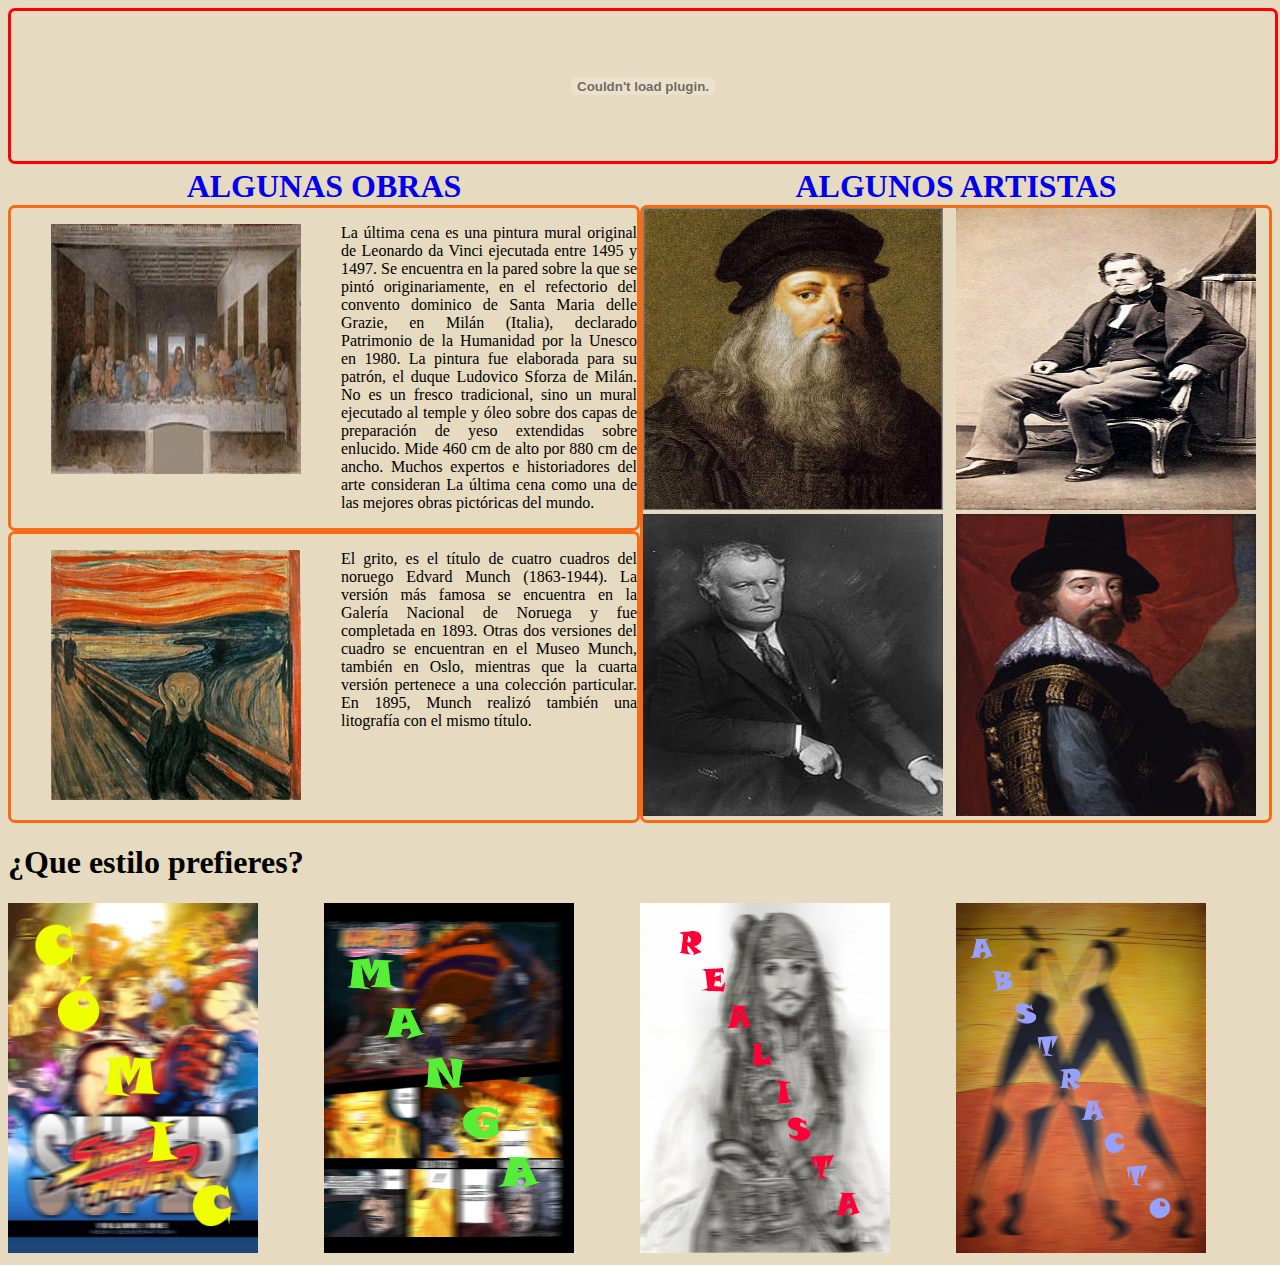
<file: index.html>
<!DOCTYPE html>
<html>
<head>
	<title>diseñando con pasión</title>
	<meta charset="UTF-8">
	
	<link rel="stylesheet" type="text/css" href="./css/stylesheet.css">
	<link rel="shortcut icon" type="image/x-icon" href="./images/icon/logo.ico" />
</head>
<body>
	<div>
	<embed src="src/banner.swf"></embed>
	</div>
	<section class="container">
		<div class="col">
			<div class="title">
				<a href="algunasobras.html">
					<h1>Algunas Obras</h1>
				</a>
			</div>
			<div class="port">
				<figure>
					<img class="obras" src="./images/obras/laultimacena.jpg">
				</figure>
				<article class="text">
					<p>
						La última cena es una pintura mural original de Leonardo da Vinci ejecutada entre 1495 y 1497. Se encuentra en la pared sobre la que se pintó originariamente, en el refectorio del convento dominico de Santa Maria delle Grazie, en Milán (Italia), declarado Patrimonio de la Humanidad por la Unesco en 1980. La pintura fue elaborada para su patrón, el duque Ludovico Sforza de Milán. No es un fresco tradicional, sino un mural ejecutado al temple y óleo sobre dos capas de preparación de yeso extendidas sobre enlucido. Mide 460 cm de alto por 880 cm de ancho. Muchos expertos e historiadores del arte consideran La última cena como una de las mejores obras pictóricas del mundo.
					</p>
				</article>
			</div>
			<div class="port">	
				<figure>
					<img class="obras" src="./images/obras/elgrito.jpg">
				</figure>
				<article class="text">
					<p>
						El grito, es el título de cuatro cuadros del noruego Edvard Munch (1863-1944). La versión más famosa se encuentra en la Galería Nacional de Noruega y fue completada en 1893. Otras dos versiones del cuadro se encuentran en el Museo Munch, también en Oslo, mientras que la cuarta versión pertenece a una colección particular. En 1895, Munch realizó también una litografía con el mismo título.
					</p>
				</article>			
			</div>
		</div>	
		<div class="col">
			<div class="title">
				<a href="algunosartistas.html">
					<h1>Algunos Artistas</h1>
				</a>
			</div>
			<div class="artistas">
				<figure>
					<img class="artistas-img" src="./images/artistas/leonardodavinci.jpg">
				</figure>
				<figure>
					<img class="artistas-img" src="./images/artistas/delacroix.jpg">
				</figure>
				<figure>
					<img class="artistas-img" src="./images/artistas/edvard.jpg">
				</figure>
				<figure>
					<img class="artistas-img" src="./images/artistas/francis.jpg">
				</figure>
			</div>	
		</div>	
	</section>
	<div>
		<h1>¿Que estilo prefieres?</h1>
	</div>
	<div class="tapa">	
		<figure>
			<a href="comic.html">
				<img class="tapa-img" src="./images/estilos/tapacomic.jpg">
			</a>	
		</figure>
		<figure>
			<a href="manga.html">
				<img  class="tapa-img" src="./images/estilos/tapamanga.jpg">
			</a>
		</figure>
		<figure>
			<a href="realista.html">
				<img  class="tapa-img" src="./images/estilos/taparealista.jpg">
			</a>
		</figure>
		<figure>
			<a href="abstracto.html">
				<img  class="tapa-img" src="./images/estilos/tapaabstracto.jpg">
			</a>
		</figure>
	</div>
	
	<script src="./javascript/javascriptsheet.js"></script>

</body>
</html>
</file>
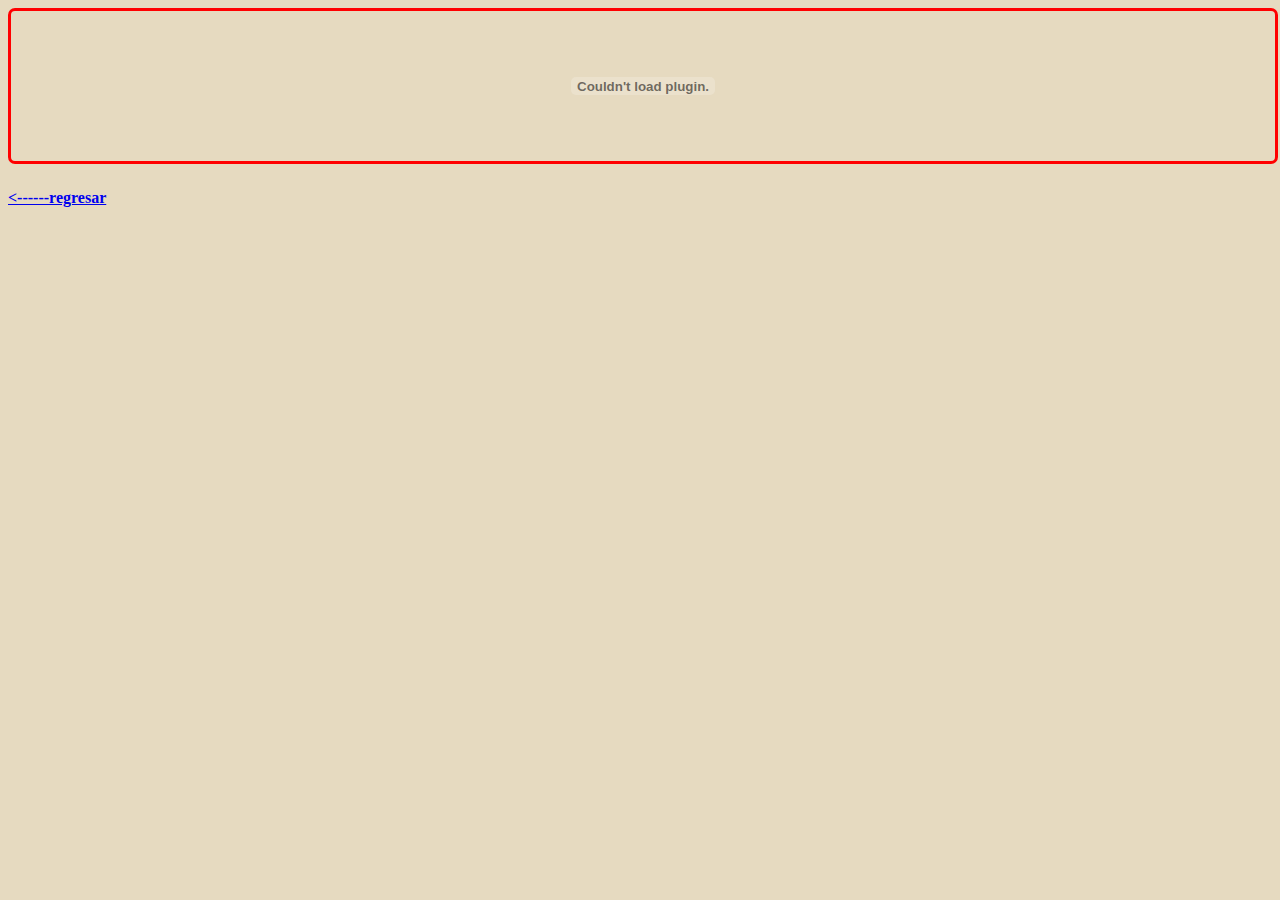
<file: abstracto.html>
<!DOCTYPE html>
<html>
<head>
	<title>diseñando con pasión</title>
	<meta charset="UTF-8">
	<link rel="stylesheet" type="text/css" href="./css/abstracto.css">
	<link rel="shortcut icon" type="image/x-icon" href="./images/icon/logo.ico" />
</head>
<body>
	<div>
	<embed class="banner" src="src/banner.swf"></embed>
	</div>
	<a href="index.html">
		<h4><------regresar</h4>
	</a>

</body>
</html>
</file>
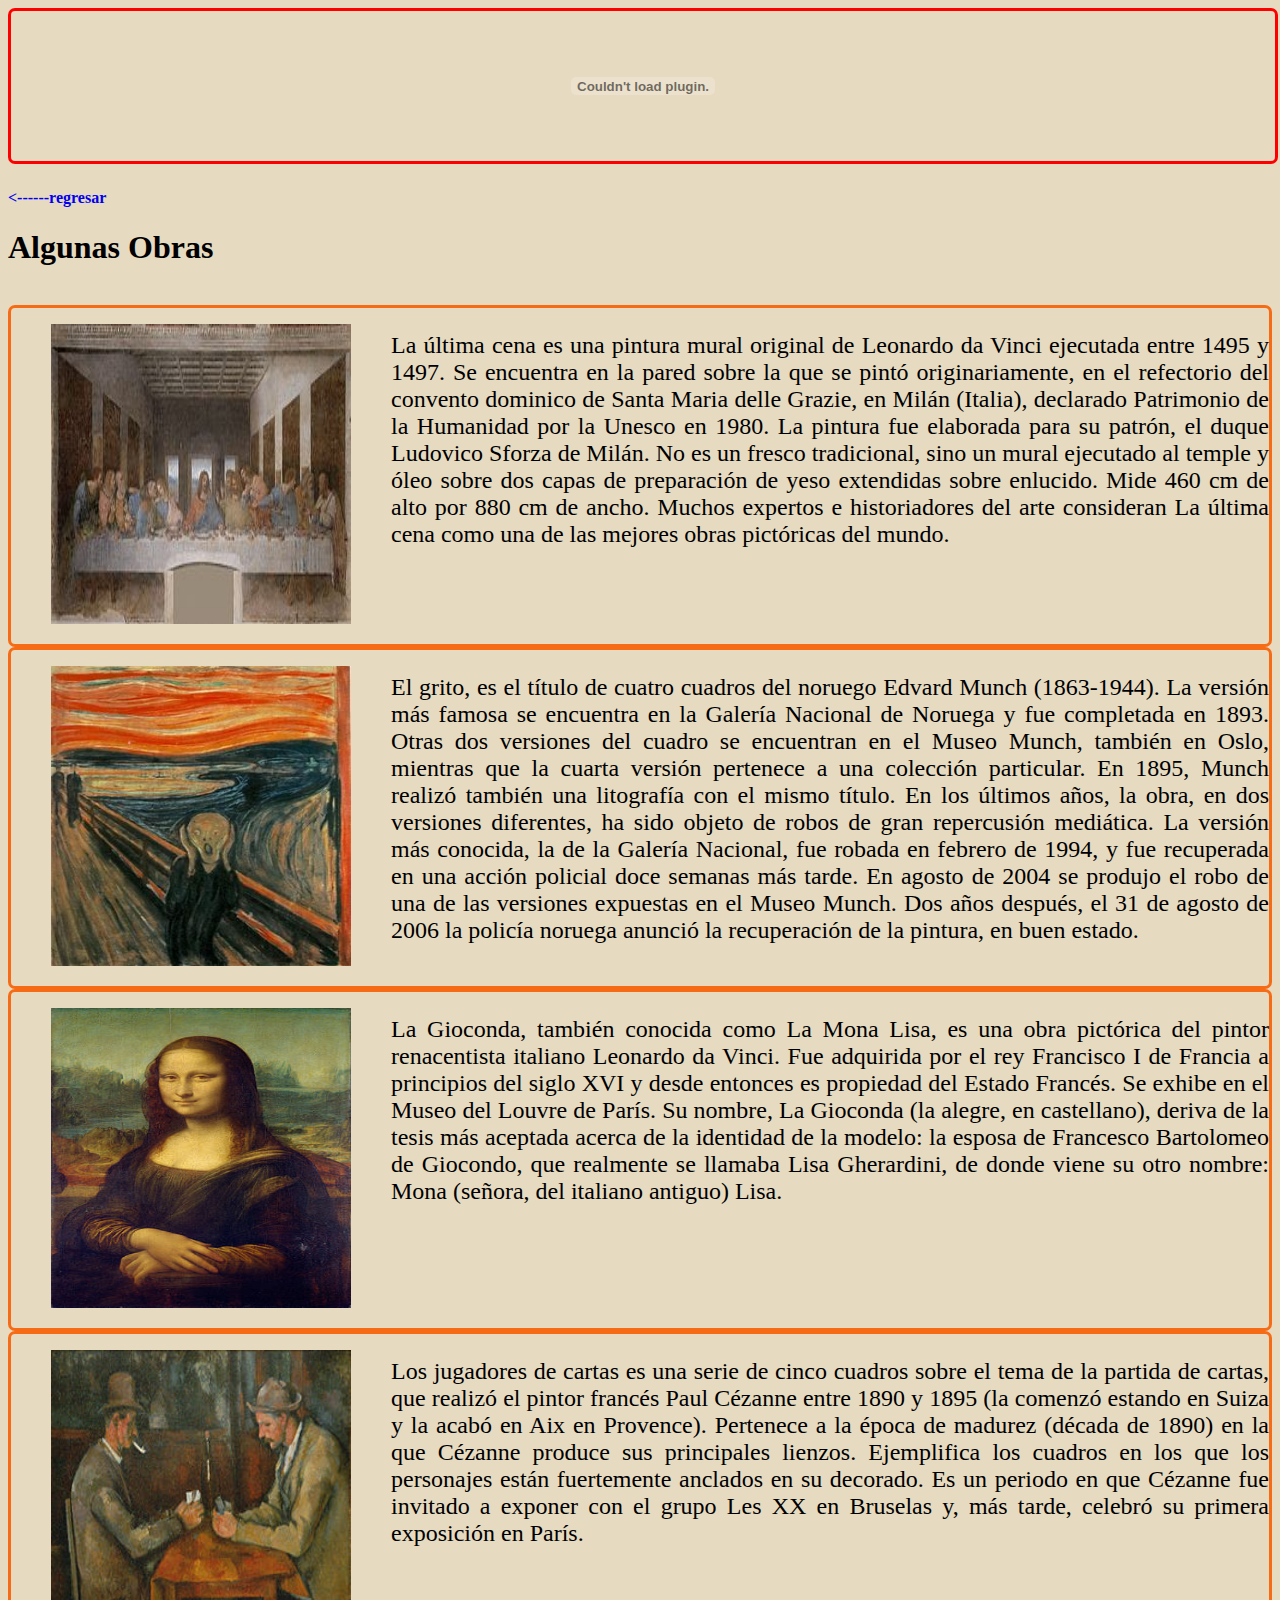
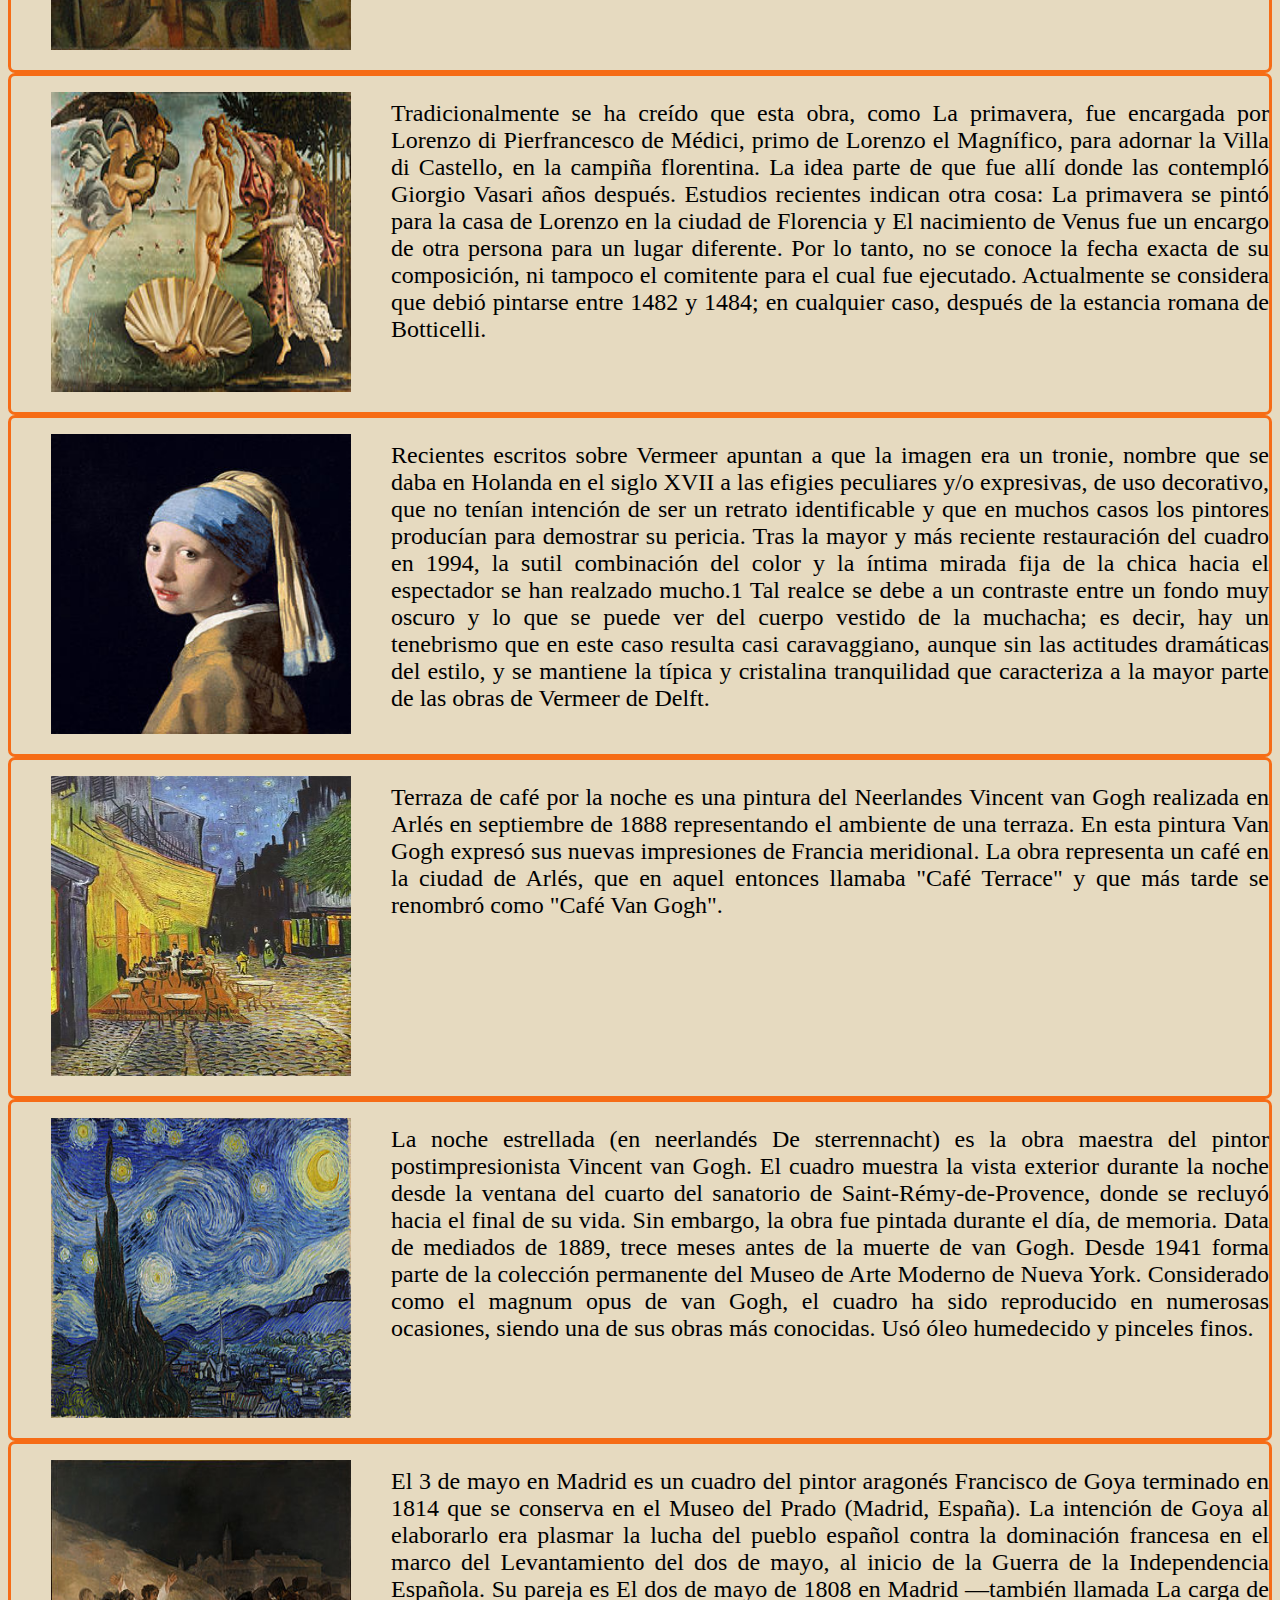
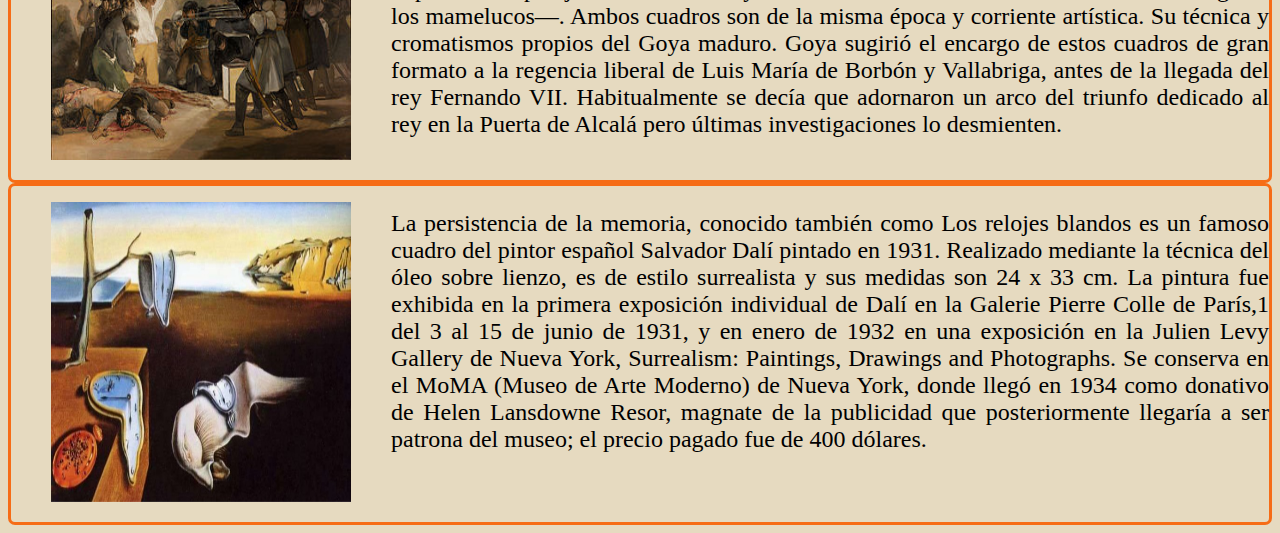
<file: algunasobras.html>
<!DOCTYPE html>
<html>
<head>
	<title>diseñando con pasión</title>
	<meta charset="UTF-8">
	<link rel="stylesheet" type="text/css" href="./css/stylesheetalgunasobras.css">
	<link rel="shortcut icon" type="image/x-icon" href="./images/icon/logo.ico" />
</head>
<body>
	<div>
	<embed class="banner" src="src/banner.swf"></embed>
	</div>
	<a href="index.html">
		<h4><------regresar</h4>
	</a>
	<h1>Algunas Obras</h1>
	<br>
	<div class="port">
		<figure>
				<img src="./images/obras/laultimacena.jpg">
		</figure>
		<article class="text">
			<p>
				La última cena es una pintura mural original de Leonardo da Vinci ejecutada entre 1495 y 1497. Se encuentra en la pared sobre la que se pintó originariamente, en el refectorio del convento dominico de Santa Maria delle Grazie, en Milán (Italia), declarado Patrimonio de la Humanidad por la Unesco en 1980. La pintura fue elaborada para su patrón, el duque Ludovico Sforza de Milán. No es un fresco tradicional, sino un mural ejecutado al temple y óleo sobre dos capas de preparación de yeso extendidas sobre enlucido. Mide 460 cm de alto por 880 cm de ancho. Muchos expertos e historiadores del arte consideran La última cena como una de las mejores obras pictóricas del mundo.
			</p>
		</article>
	</div>
	<div class="port">
		<figure>
			<img src="./images/obras/elgrito.jpg">
		</figure>
		<article class="text">
			<p>
				El grito, es el título de cuatro cuadros del noruego Edvard Munch (1863-1944). La versión más famosa se encuentra en la Galería Nacional de Noruega y fue completada en 1893. Otras dos versiones del cuadro se encuentran en el Museo Munch, también en Oslo, mientras que la cuarta versión pertenece a una colección particular. En 1895, Munch realizó también una litografía con el mismo título. En los últimos años, la obra, en dos versiones diferentes, ha sido objeto de robos de gran repercusión mediática. La versión más conocida, la de la Galería Nacional, fue robada en febrero de 1994, y fue recuperada en una acción policial doce semanas más tarde. En agosto de 2004 se produjo el robo de una de las versiones expuestas en el Museo Munch. Dos años después, el 31 de agosto de 2006 la policía noruega anunció la recuperación de la pintura, en buen estado.
			</p>
		</article>
	</div>
	<div class="port">	
		<figure>
			<img src="./images/obras/monalisa.jpg">
		</figure>
		<article class="text">
			<p>
				La Gioconda, también conocida como La Mona Lisa, es una obra pictórica del pintor renacentista italiano Leonardo da Vinci. Fue adquirida por el rey Francisco I de Francia a principios del siglo XVI y desde entonces es propiedad del Estado Francés. Se exhibe en el Museo del Louvre de París. Su nombre, La Gioconda (la alegre, en castellano), deriva de la tesis más aceptada acerca de la identidad de la modelo: la esposa de Francesco Bartolomeo de Giocondo, que realmente se llamaba Lisa Gherardini, de donde viene su otro nombre: Mona (señora, del italiano antiguo) Lisa.
			</p>
		</article>
	</div>
	<div class="port">	
		<figure>
			<img src="./images/obras/jugadoresdecartas.jpg">
		</figure>
		<article class="text">
			<p>
				Los jugadores de cartas es una serie de cinco cuadros sobre el tema de la partida de cartas, que realizó el pintor francés Paul Cézanne entre 1890 y 1895 (la comenzó estando en Suiza y la acabó en Aix en Provence). Pertenece a la época de madurez (década de 1890) en la que Cézanne produce sus principales lienzos. Ejemplifica los cuadros en los que los personajes están fuertemente anclados en su decorado. Es un periodo en que Cézanne fue invitado a exponer con el grupo Les XX en Bruselas y, más tarde, celebró su primera exposición en París.
			</p>
		</article>
	</div>
	<div class="port">	
		<figure>
			<img src="./images/obras/nacimientodevenus.jpg">
		</figure>
		<article class="text">
			<p>
				Tradicionalmente se ha creído que esta obra, como La primavera, fue encargada por Lorenzo di Pierfrancesco de Médici, primo de Lorenzo el Magnífico, para adornar la Villa di Castello, en la campiña florentina. La idea parte de que fue allí donde las contempló Giorgio Vasari años después. Estudios recientes indican otra cosa: La primavera se pintó para la casa de Lorenzo en la ciudad de Florencia y El nacimiento de Venus fue un encargo de otra persona para un lugar diferente. Por lo tanto, no se conoce la fecha exacta de su composición, ni tampoco el comitente para el cual fue ejecutado. Actualmente se considera que debió pintarse entre 1482 y 1484; en cualquier caso, después de la estancia romana de Botticelli.
			</p>
		</article>
	</div>
	<div class="port">
		<figure>
			<img src="./images/obras/lajovendelaperla.jpg">
		</figure>
		<article class="text">
			<p>
				Recientes escritos sobre Vermeer apuntan a que la imagen era un tronie, nombre que se daba en Holanda en el siglo XVII a las efigies peculiares y/o expresivas, de uso decorativo, que no tenían intención de ser un retrato identificable y que en muchos casos los pintores producían para demostrar su pericia. Tras la mayor y más reciente restauración del cuadro en 1994, la sutil combinación del color y la íntima mirada fija de la chica hacia el espectador se han realzado mucho.1 Tal realce se debe a un contraste entre un fondo muy oscuro y lo que se puede ver del cuerpo vestido de la muchacha; es decir, hay un tenebrismo que en este caso resulta casi caravaggiano, aunque sin las actitudes dramáticas del estilo, y se mantiene la típica y cristalina tranquilidad que caracteriza a la mayor parte de las obras de Vermeer de Delft.
			</p>
		</article>
	</div>
	<div class="port">	
		<figure>
			<img src="./images/obras/terrazadecafe.jpg">
		</figure>
		<article class="text">
			<p>
				Terraza de café por la noche es una pintura del Neerlandes Vincent van Gogh realizada en Arlés en septiembre de 1888 representando el ambiente de una terraza. En esta pintura Van Gogh expresó sus nuevas impresiones de Francia meridional. La obra representa un café en la ciudad de Arlés, que en aquel entonces llamaba "Café Terrace" y que más tarde se renombró como "Café Van Gogh".
			</p>
		</article>
	</div>
	<div class="port">	
		<figure>
			<img src="./images/obras/lanocheestrellada.jpg">
		</figure>
		<article class="text">
			<p>
				La noche estrellada (en neerlandés De sterrennacht) es la obra maestra del pintor postimpresionista Vincent van Gogh. El cuadro muestra la vista exterior durante la noche desde la ventana del cuarto del sanatorio de Saint-Rémy-de-Provence, donde se recluyó hacia el final de su vida. Sin embargo, la obra fue pintada durante el día, de memoria. Data de mediados de 1889, trece meses antes de la muerte de van Gogh. Desde 1941 forma parte de la colección permanente del Museo de Arte Moderno de Nueva York. Considerado como el magnum opus de van Gogh, el cuadro ha sido reproducido en numerosas ocasiones, siendo una de sus obras más conocidas. Usó óleo humedecido y pinceles finos.
			</p>
		</article>
	</div>
	<div class="port">	
		<figure>
			<img src="./images/obras/tresdemayoenmadrid.jpg">
		</figure>
		<article class="text">
			<p>
				El 3 de mayo en Madrid es un cuadro del pintor aragonés Francisco de Goya terminado en 1814 que se conserva en el Museo del Prado (Madrid, España). La intención de Goya al elaborarlo era plasmar la lucha del pueblo español contra la dominación francesa en el marco del Levantamiento del dos de mayo, al inicio de la Guerra de la Independencia Española. Su pareja es El dos de mayo de 1808 en Madrid —también llamada La carga de los mamelucos—. Ambos cuadros son de la misma época y corriente artística. Su técnica y cromatismos propios del Goya maduro. Goya sugirió el encargo de estos cuadros de gran formato a la regencia liberal de Luis María de Borbón y Vallabriga, antes de la llegada del rey Fernando VII. Habitualmente se decía que adornaron un arco del triunfo dedicado al rey en la Puerta de Alcalá pero últimas investigaciones lo desmienten.
			</p>
		</article>
	</div>
	<div class="port">	
		<figure>
			<img src="./images/obras/lapersistenciadelamemoria.jpg">
		</figure>
		<article class="text">
			<p>
				La persistencia de la memoria, conocido también como Los relojes blandos es un famoso cuadro del pintor español Salvador Dalí pintado en 1931. Realizado mediante la técnica del óleo sobre lienzo, es de estilo surrealista y sus medidas son 24 x 33 cm. La pintura fue exhibida en la primera exposición individual de Dalí en la Galerie Pierre Colle de París,1 del 3 al 15 de junio de 1931, y en enero de 1932 en una exposición en la Julien Levy Gallery de Nueva York, Surrealism: Paintings, Drawings and Photographs. Se conserva en el MoMA (Museo de Arte Moderno) de Nueva York, donde llegó en 1934 como donativo de Helen Lansdowne Resor, magnate de la publicidad que posteriormente llegaría a ser patrona del museo; el precio pagado fue de 400 dólares.
			</p>
		</article>
	</div>	
</body>
</html>
</file>
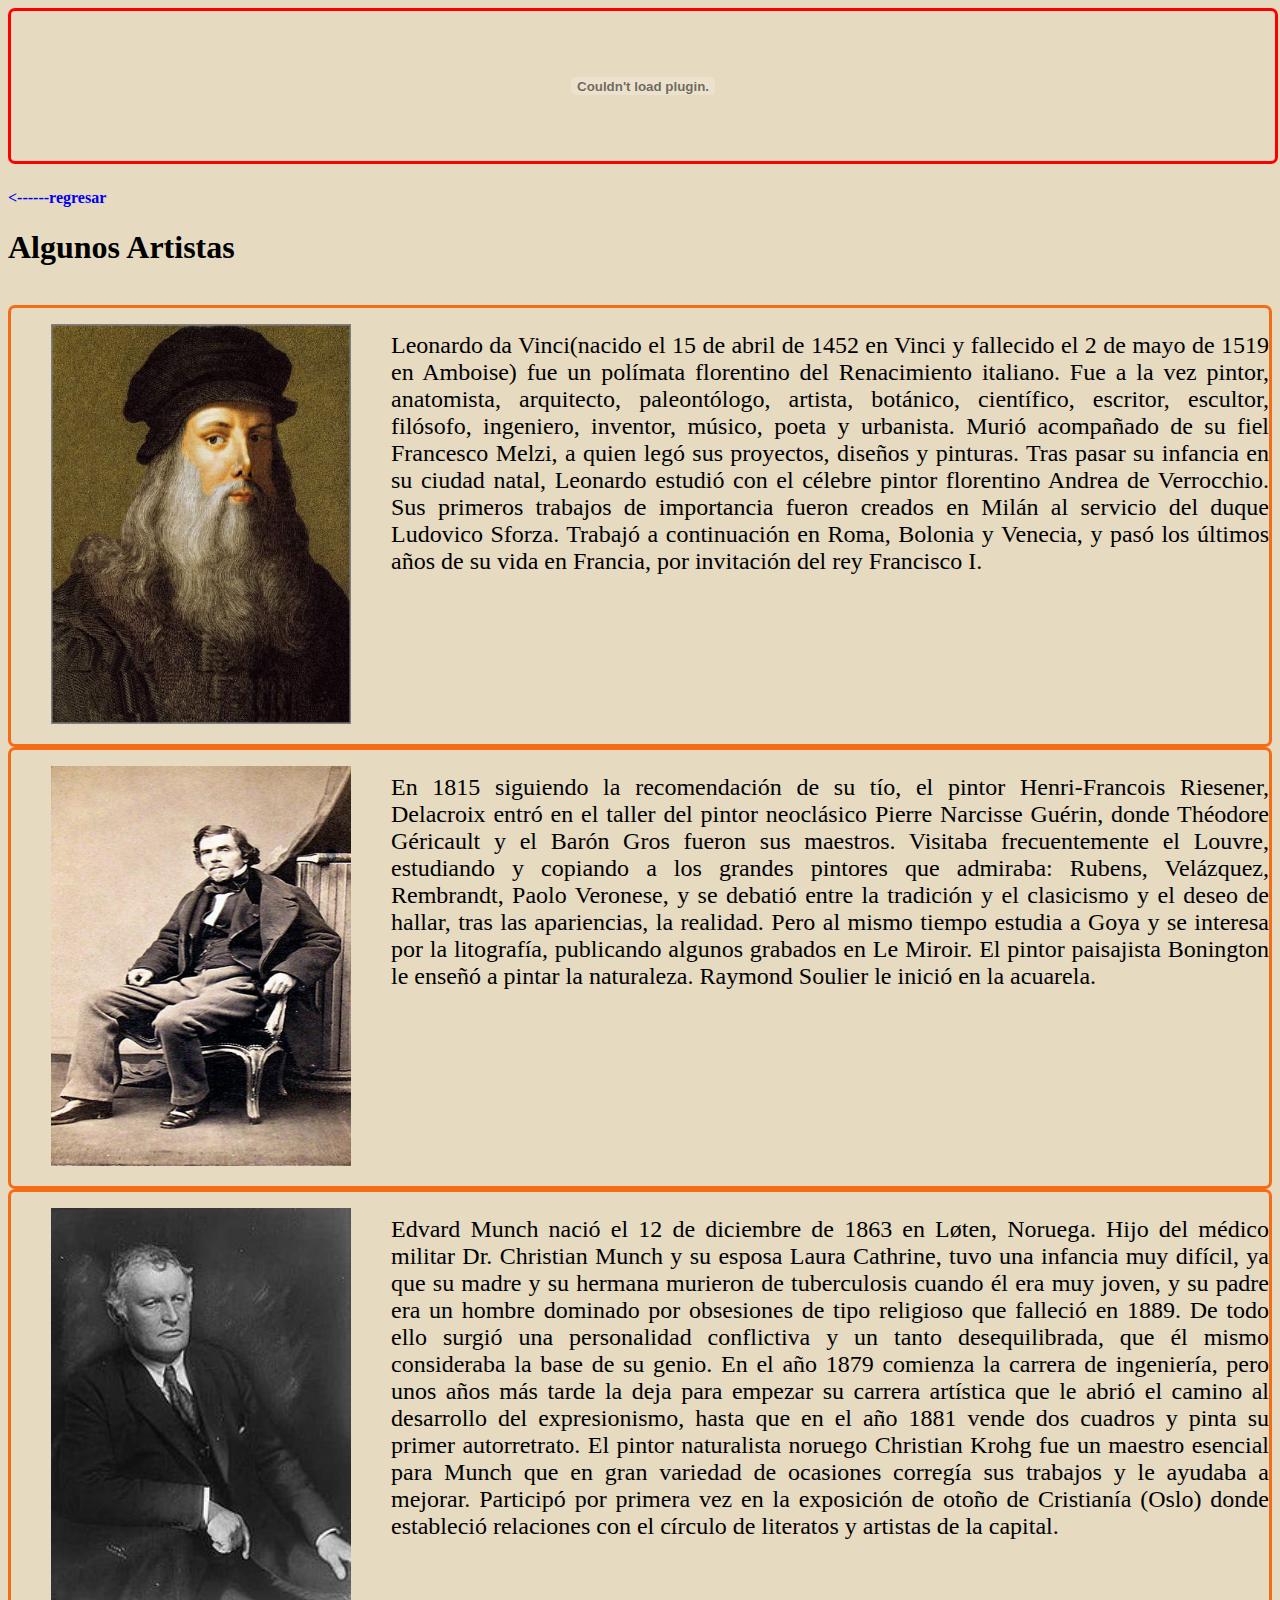
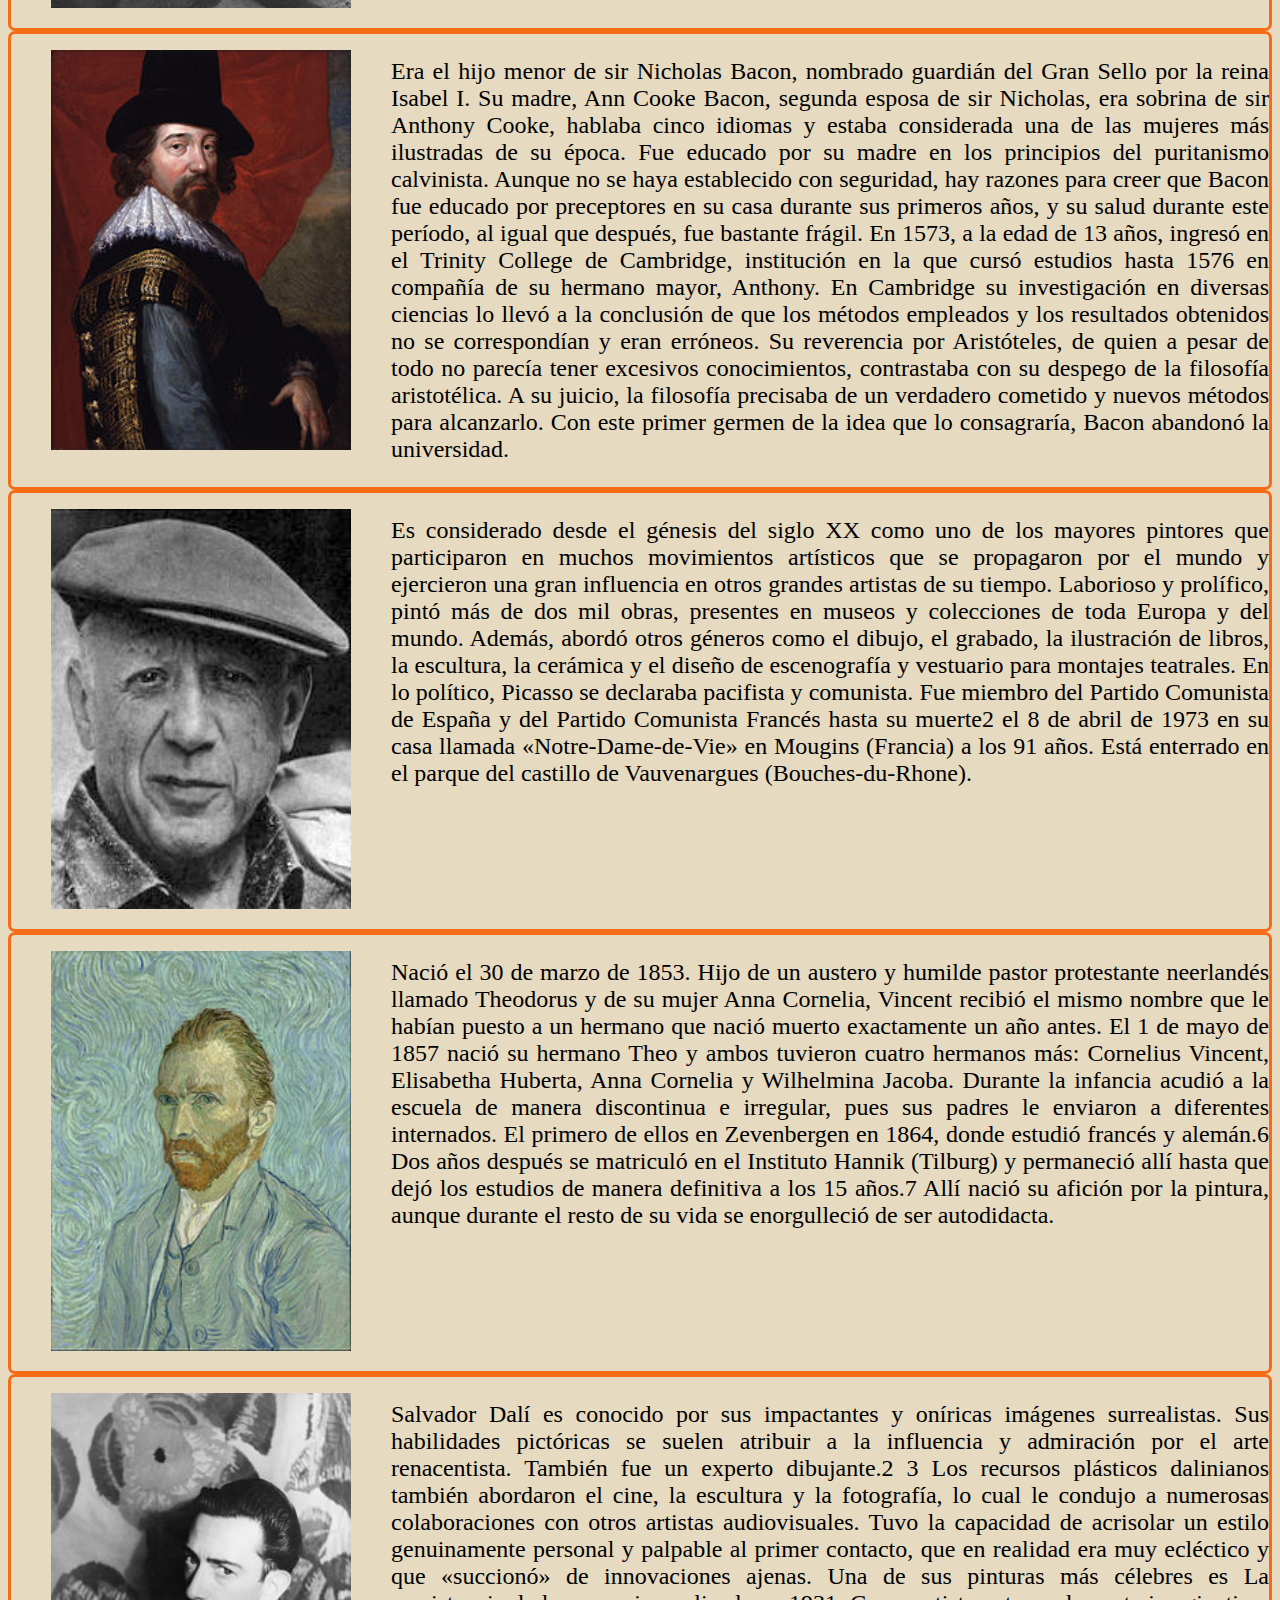
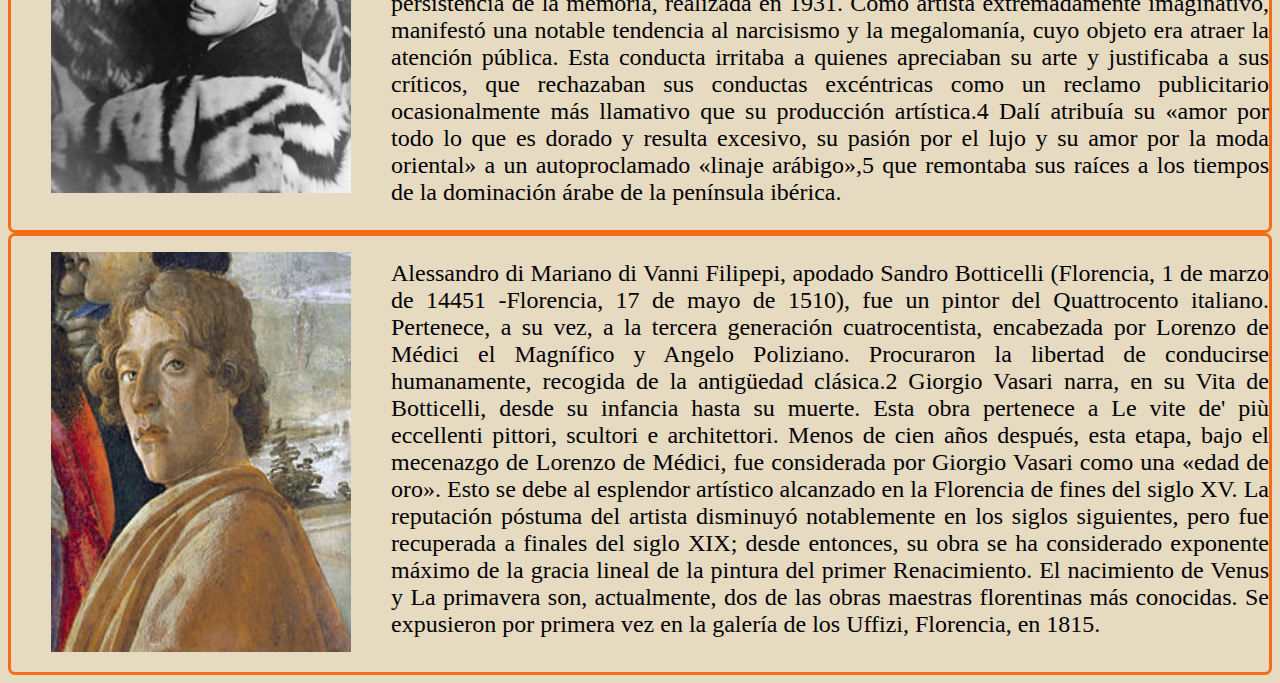
<file: algunosartistas.html>
<!DOCTYPE html>
<html>
<head>
	<title>diseñando con pasión</title>
	<meta charset="UTF-8">
	<link rel="stylesheet" type="text/css" href="./css/stylesheetalgunosartistas.css">
	<link rel="shortcut icon" type="image/x-icon" href="./images/icon/logo.ico" />
</head>
<body>
	<div>
	<embed class="banner" src="src/banner.swf"></embed>
	</div>
	<a href="index.html">
		<h4><------regresar</h4>
	</a>
	<h1>Algunos Artistas</h1>
	<br>
	<div class="port">
		<figure>
			<img src="./images/artistas/leonardodavinci.jpg">
		</figure>
		<article class="text">
			<p>
				Leonardo da Vinci(nacido el 15 de abril de 1452 en Vinci y fallecido el 2 de mayo de 1519 en Amboise) fue un polímata florentino del Renacimiento italiano. Fue a la vez pintor, anatomista, arquitecto, paleontólogo, artista, botánico, científico, escritor, escultor, filósofo, ingeniero, inventor, músico, poeta y urbanista. Murió acompañado de su fiel Francesco Melzi, a quien legó sus proyectos, diseños y pinturas. Tras pasar su infancia en su ciudad natal, Leonardo estudió con el célebre pintor florentino Andrea de Verrocchio. Sus primeros trabajos de importancia fueron creados en Milán al servicio del duque Ludovico Sforza. Trabajó a continuación en Roma, Bolonia y Venecia, y pasó los últimos años de su vida en Francia, por invitación del rey Francisco I.
			</p>
		</article>	
	</div>
	<div class="port">
		<figure>
			<img src="./images/artistas/delacroix.jpg">
		</figure>
		<article class="text">
			<p>
				En 1815 siguiendo la recomendación de su tío, el pintor Henri-Francois Riesener, Delacroix entró en el taller del pintor neoclásico Pierre Narcisse Guérin, donde Théodore Géricault y el Barón Gros fueron sus maestros. Visitaba frecuentemente el Louvre, estudiando y copiando a los grandes pintores que admiraba: Rubens, Velázquez, Rembrandt, Paolo Veronese, y se debatió entre la tradición y el clasicismo y el deseo de hallar, tras las apariencias, la realidad. Pero al mismo tiempo estudia a Goya y se interesa por la litografía, publicando algunos grabados en Le Miroir. El pintor paisajista Bonington le enseñó a pintar la naturaleza. Raymond Soulier le inició en la acuarela.
			</p>
		</article>	
	</div>
	<div class="port">
		<figure>
			<img src="./images/artistas/edvard.jpg">
		</figure>
		<article class="text">
			<p>
				Edvard Munch nació el 12 de diciembre de 1863 en Løten, Noruega. Hijo del médico militar Dr. Christian Munch y su esposa Laura Cathrine, tuvo una infancia muy difícil, ya que su madre y su hermana murieron de tuberculosis cuando él era muy joven, y su padre era un hombre dominado por obsesiones de tipo religioso que falleció en 1889. De todo ello surgió una personalidad conflictiva y un tanto desequilibrada, que él mismo consideraba la base de su genio. En el año 1879 comienza la carrera de ingeniería, pero unos años más tarde la deja para empezar su carrera artística que le abrió el camino al desarrollo del expresionismo, hasta que en el año 1881 vende dos cuadros y pinta su primer autorretrato. El pintor naturalista noruego Christian Krohg fue un maestro esencial para Munch que en gran variedad de ocasiones corregía sus trabajos y le ayudaba a mejorar. Participó por primera vez en la exposición de otoño de Cristianía (Oslo) donde estableció relaciones con el círculo de literatos y artistas de la capital.
			</p>
		</article>	
	</div>
	<div class="port">
		<figure>
			<img src="./images/artistas/francis.jpg">
		</figure>
		<article class="text">
			<p>
				Era el hijo menor de sir Nicholas Bacon, nombrado guardián del Gran Sello por la reina Isabel I. Su madre, Ann Cooke Bacon, segunda esposa de sir Nicholas, era sobrina de sir Anthony Cooke, hablaba cinco idiomas y estaba considerada una de las mujeres más ilustradas de su época. Fue educado por su madre en los principios del puritanismo calvinista. Aunque no se haya establecido con seguridad, hay razones para creer que Bacon fue educado por preceptores en su casa durante sus primeros años, y su salud durante este período, al igual que después, fue bastante frágil. En 1573, a la edad de 13 años, ingresó en el Trinity College de Cambridge, institución en la que cursó estudios hasta 1576 en compañía de su hermano mayor, Anthony. En Cambridge su investigación en diversas ciencias lo llevó a la conclusión de que los métodos empleados y los resultados obtenidos no se correspondían y eran erróneos. Su reverencia por Aristóteles, de quien a pesar de todo no parecía tener excesivos conocimientos, contrastaba con su despego de la filosofía aristotélica. A su juicio, la filosofía precisaba de un verdadero cometido y nuevos métodos para alcanzarlo. Con este primer germen de la idea que lo consagraría, Bacon abandonó la universidad.
			</p>
		</article>	
	</div>
	<div class="port">
		<figure>
			<img src="./images/artistas/picasso.jpg">
		</figure>
		<article class="text">
			<p>
				Es considerado desde el génesis del siglo XX como uno de los mayores pintores que participaron en muchos movimientos artísticos que se propagaron por el mundo y ejercieron una gran influencia en otros grandes artistas de su tiempo. Laborioso y prolífico, pintó más de dos mil obras, presentes en museos y colecciones de toda Europa y del mundo. Además, abordó otros géneros como el dibujo, el grabado, la ilustración de libros, la escultura, la cerámica y el diseño de escenografía y vestuario para montajes teatrales. En lo político, Picasso se declaraba pacifista y comunista. Fue miembro del Partido Comunista de España y del Partido Comunista Francés hasta su muerte2 el 8 de abril de 1973 en su casa llamada «Notre-Dame-de-Vie» en Mougins (Francia) a los 91 años. Está enterrado en el parque del castillo de Vauvenargues (Bouches-du-Rhone).
			</p>
		</article>	
	</div>
	<div class="port">
		<figure>
			<img src="./images/artistas/vincent.jpg">
		</figure>
		<article class="text">
			<p>
				Nació el 30 de marzo de 1853. Hijo de un austero y humilde pastor protestante neerlandés llamado Theodorus y de su mujer Anna Cornelia, Vincent recibió el mismo nombre que le habían puesto a un hermano que nació muerto exactamente un año antes. El 1 de mayo de 1857 nació su hermano Theo y ambos tuvieron cuatro hermanos más: Cornelius Vincent, Elisabetha Huberta, Anna Cornelia y Wilhelmina Jacoba. Durante la infancia acudió a la escuela de manera discontinua e irregular, pues sus padres le enviaron a diferentes internados. El primero de ellos en Zevenbergen en 1864, donde estudió francés y alemán.6 Dos años después se matriculó en el Instituto Hannik (Tilburg) y permaneció allí hasta que dejó los estudios de manera definitiva a los 15 años.7 Allí nació su afición por la pintura, aunque durante el resto de su vida se enorgulleció de ser autodidacta.
			</p>
		</article>	
	</div>
	<div class="port">
		<figure>
			<img src="./images/artistas/salvador.jpg">
		</figure>
		<article class="text">
			<p>
				Salvador Dalí es conocido por sus impactantes y oníricas imágenes surrealistas. Sus habilidades pictóricas se suelen atribuir a la influencia y admiración por el arte renacentista. También fue un experto dibujante.2 3 Los recursos plásticos dalinianos también abordaron el cine, la escultura y la fotografía, lo cual le condujo a numerosas colaboraciones con otros artistas audiovisuales. Tuvo la capacidad de acrisolar un estilo genuinamente personal y palpable al primer contacto, que en realidad era muy ecléctico y que «succionó» de innovaciones ajenas. Una de sus pinturas más célebres es La persistencia de la memoria, realizada en 1931. Como artista extremadamente imaginativo, manifestó una notable tendencia al narcisismo y la megalomanía, cuyo objeto era atraer la atención pública. Esta conducta irritaba a quienes apreciaban su arte y justificaba a sus críticos, que rechazaban sus conductas excéntricas como un reclamo publicitario ocasionalmente más llamativo que su producción artística.4 Dalí atribuía su «amor por todo lo que es dorado y resulta excesivo, su pasión por el lujo y su amor por la moda oriental» a un autoproclamado «linaje arábigo»,5 que remontaba sus raíces a los tiempos de la dominación árabe de la península ibérica.
			</p>
		</article>	
	</div>
	<div class="port">
		<figure>
			<img src="./images/artistas/sandro.jpg">
		</figure>
		<article class="text">
			<p>
				Alessandro di Mariano di Vanni Filipepi, apodado Sandro Botticelli (Florencia, 1 de marzo de 14451 -Florencia, 17 de mayo de 1510), fue un pintor del Quattrocento italiano. Pertenece, a su vez, a la tercera generación cuatrocentista, encabezada por Lorenzo de Médici el Magnífico y Angelo Poliziano. Procuraron la libertad de conducirse humanamente, recogida de la antigüedad clásica.2 Giorgio Vasari narra, en su Vita de Botticelli, desde su infancia hasta su muerte. Esta obra pertenece a Le vite de' più eccellenti pittori, scultori e architettori. Menos de cien años después, esta etapa, bajo el mecenazgo de Lorenzo de Médici, fue considerada por Giorgio Vasari como una «edad de oro». Esto se debe al esplendor artístico alcanzado en la Florencia de fines del siglo XV. La reputación póstuma del artista disminuyó notablemente en los siglos siguientes, pero fue recuperada a finales del siglo XIX; desde entonces, su obra se ha considerado exponente máximo de la gracia lineal de la pintura del primer Renacimiento. El nacimiento de Venus y La primavera son, actualmente, dos de las obras maestras florentinas más conocidas. Se expusieron por primera vez en la galería de los Uffizi, Florencia, en 1815.
			</p>
		</article>	
	</div>
</body>
</html>
</file>
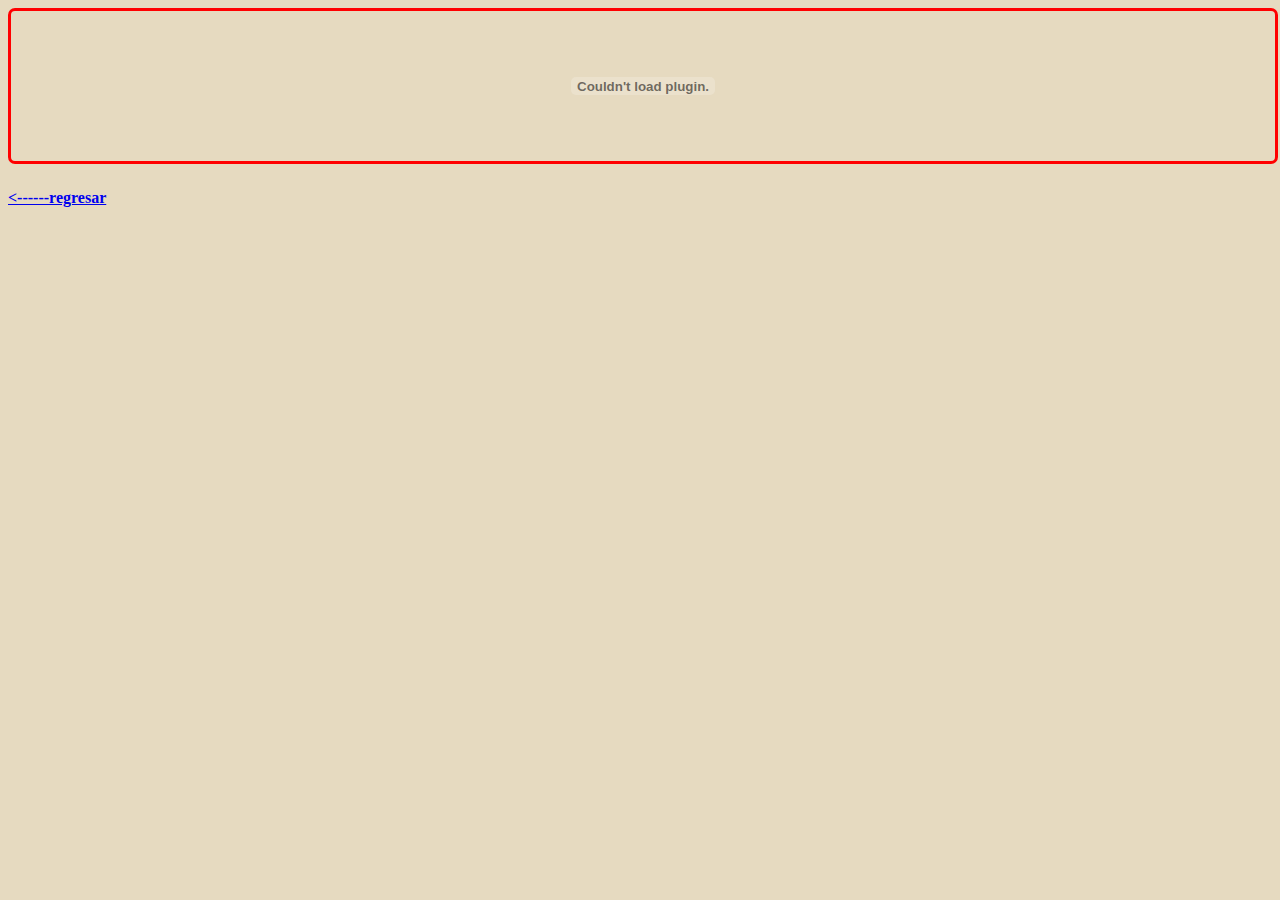
<file: comic.html>
<!DOCTYPE html>
<html>
<head>
	<title>diseñando con pasión</title>
	<meta charset="UTF-8">
	<link rel="stylesheet" type="text/css" href="./css/comic.css">
	<link rel="shortcut icon" type="image/x-icon" href="./images/icon/logo.ico" />
</head>
<body>
	<div>
	<embed class="banner" src="src/banner.swf"></embed>
	</div>
	<a href="index.html">
		<h4><------regresar</h4>
	</a>
	<div class="port">
		<figure>
			<img>
		</figure>
		<article>
			<p>
						
			</p>
		</article>
	</div>

</body>
</html>
</file>
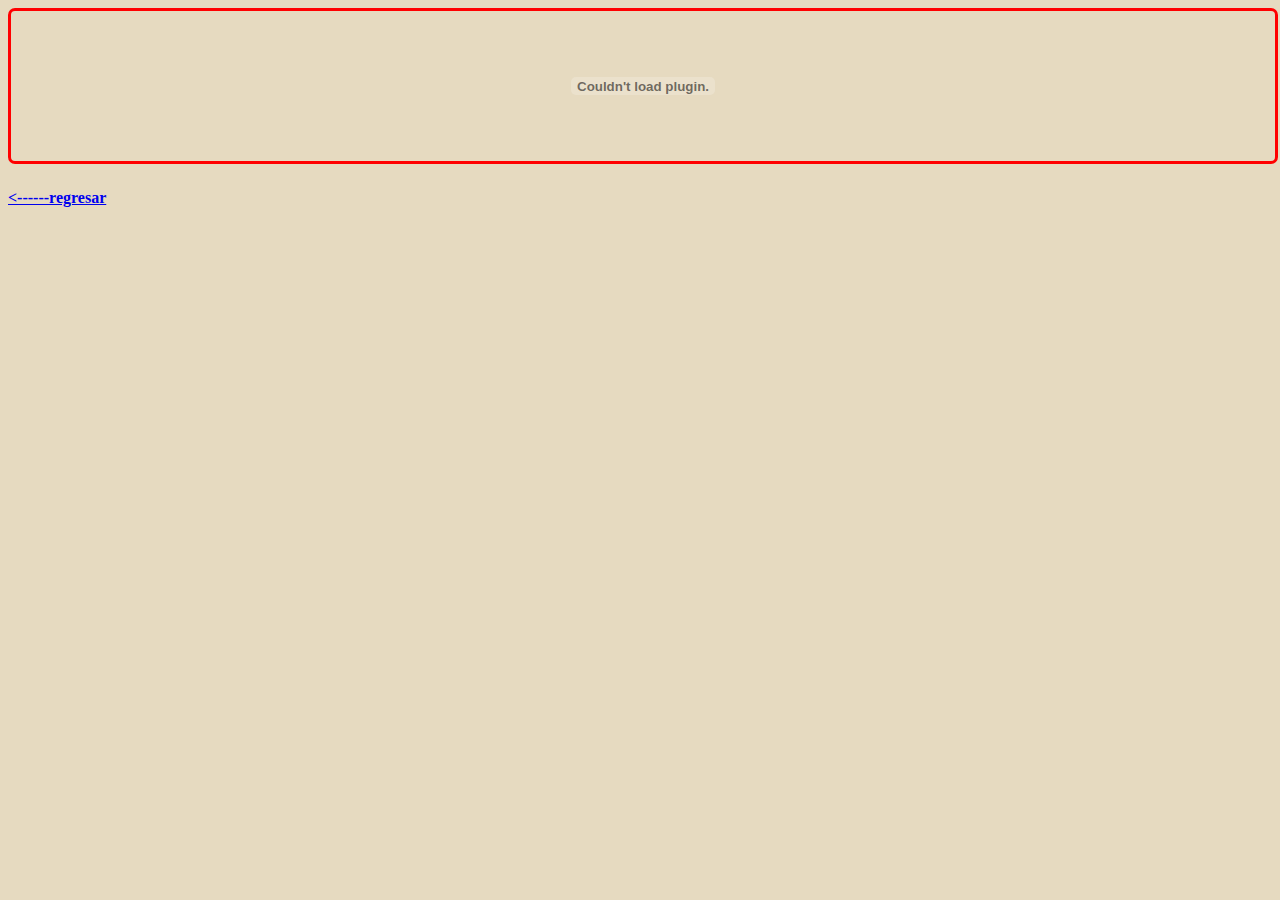
<file: manga.html>
<!DOCTYPE html>
<html>
<head>
	<title>diseñando con pasión</title>
	<meta charset="UTF-8">
	<link rel="stylesheet" type="text/css" href="./css/manga.css">
	<link rel="shortcut icon" type="image/x-icon" href="./images/icon/logo.ico" />
</head>
<body>
	<div>
	<embed class="banner" src="src/banner.swf"></embed>
	</div>
	<a href="index.html">
		<h4><------regresar</h4>
	</a>

</body>
</html>
</file>
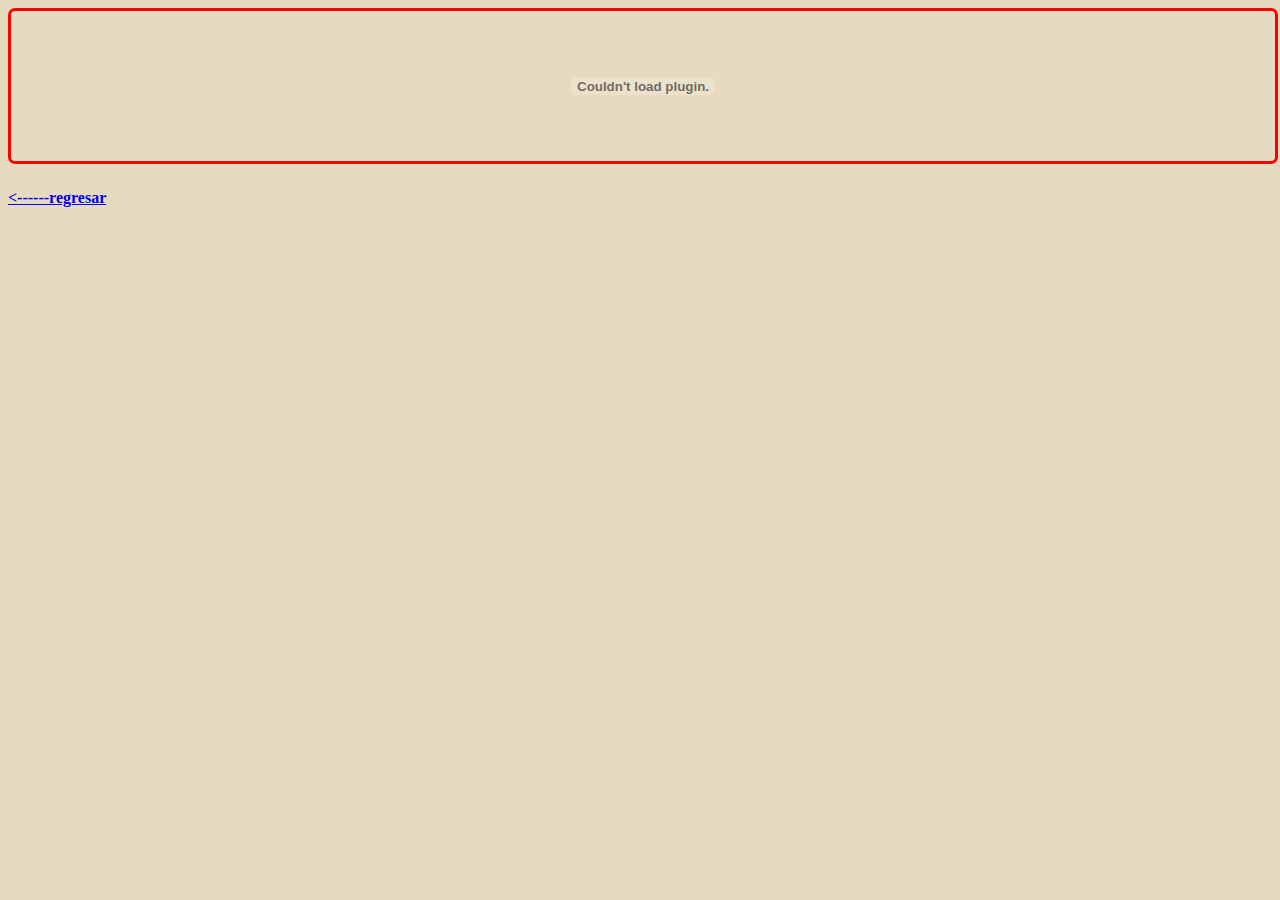
<file: realista.html>
<!DOCTYPE html>
<html>
<head>
	<title>diseñando con pasión</title>
	<meta charset="UTF-8">
	<link rel="stylesheet" type="text/css" href="./css/realista.css">
	<link rel="shortcut icon" type="image/x-icon" href="./images/icon/logo.ico" />
</head>
<body>
	<div>
	<embed class="banner" src="src/banner.swf"></embed>
	</div>
	<a href="index.html">
		<h4><------regresar</h4>
	</a>

</body>
</html>
</file>
<file: css/stylesheet.css>
a {
	text-decoration: none;
}

.artistas {
	display: flex;
	justify-content: space-around;
	flex-wrap: wrap;
	border: solid #F66C16;
	border-radius: 7px;

}

.artistas figure {
	margin: 0;
	width: 50%;
}

.artistas-img {
	width: 300px;
	height: 302px;

}

body {
	background-color: #E6DAC0;
}

.container {
	display: flex;
}


.col {
	width: 50%;
}

embed {
	width: 100%;
	border: solid red;
	border-radius: 7px;
}

.obras {
	width: 250px;
	height: 250px;
}

.port {
	display: flex;
	border: solid #F66C16;
	border-radius: 7px;
}

.text p {
	text-align: justify;
}

.title {
	display: flex;
}

.title a {
	width: 100%;
}

.title a h1 {
	font-size: 2em;
    text-transform: uppercase;
    text-align: center;
    margin: 0 auto;
}

.tapa-img {
	width: 250px;
	height: 350px;
}

.tapa {
	display: flex;
	justify-content: space-around;
	flex-wrap: wrap;
}

.tapa figure {
	margin: 0 auto;
	width: 25%;
}
</file>
<file: css/abstracto.css>
.banner {
	width: 100%;
	border: solid red;
	border-radius: 7px;
}

body {
	background-color: #E6DAC0;
}
</file>
<file: css/stylesheetalgunasobras.css>
a {
	text-decoration: none;
}

article {
	display: block;
}

body {
	background-color: #E6DAC0;
}

img {
	width: 300px;
	height: 300px;
}
.banner {
	width: 100%;
	border: solid red;
	border-radius: 7px;
}

.port {
	display: flex;
	border: solid #F66C16;
    border-radius: 7px;
}

.text p {
    text-align: justify;
    font-size: 1.5em;
}

figure {
	display: block;
}
</file>
<file: css/stylesheetalgunosartistas.css>
a {
	text-decoration: none;
}


body {
	background-color: #E6DAC0;
}

img {
	width: 300px;
	height: 400px;
}
.banner {
	width: 100%;
	border: solid red;
	border-radius: 7px;
}

.port {
	display: flex;
	border: solid #F66C16;
    border-radius: 7px;
}

.text p {
    text-align: justify;
    font-size: 1.5em;
}

figure {
	display: block;
}
</file>
<file: css/comic.css>
.banner {
	width: 100%;
	border: solid red;
	border-radius: 7px;
}

body {
	background-color: #E6DAC0;
}
</file>
<file: css/manga.css>
.banner {
	width: 100%;
	border: solid red;
	border-radius: 7px;
}

body {
	background-color: #E6DAC0;
}
</file>
<file: css/realista.css>
.banner {
	width: 100%;
	border: solid red;
	border-radius: 7px;
}

body {
	background-color: #E6DAC0;
}
</file>
